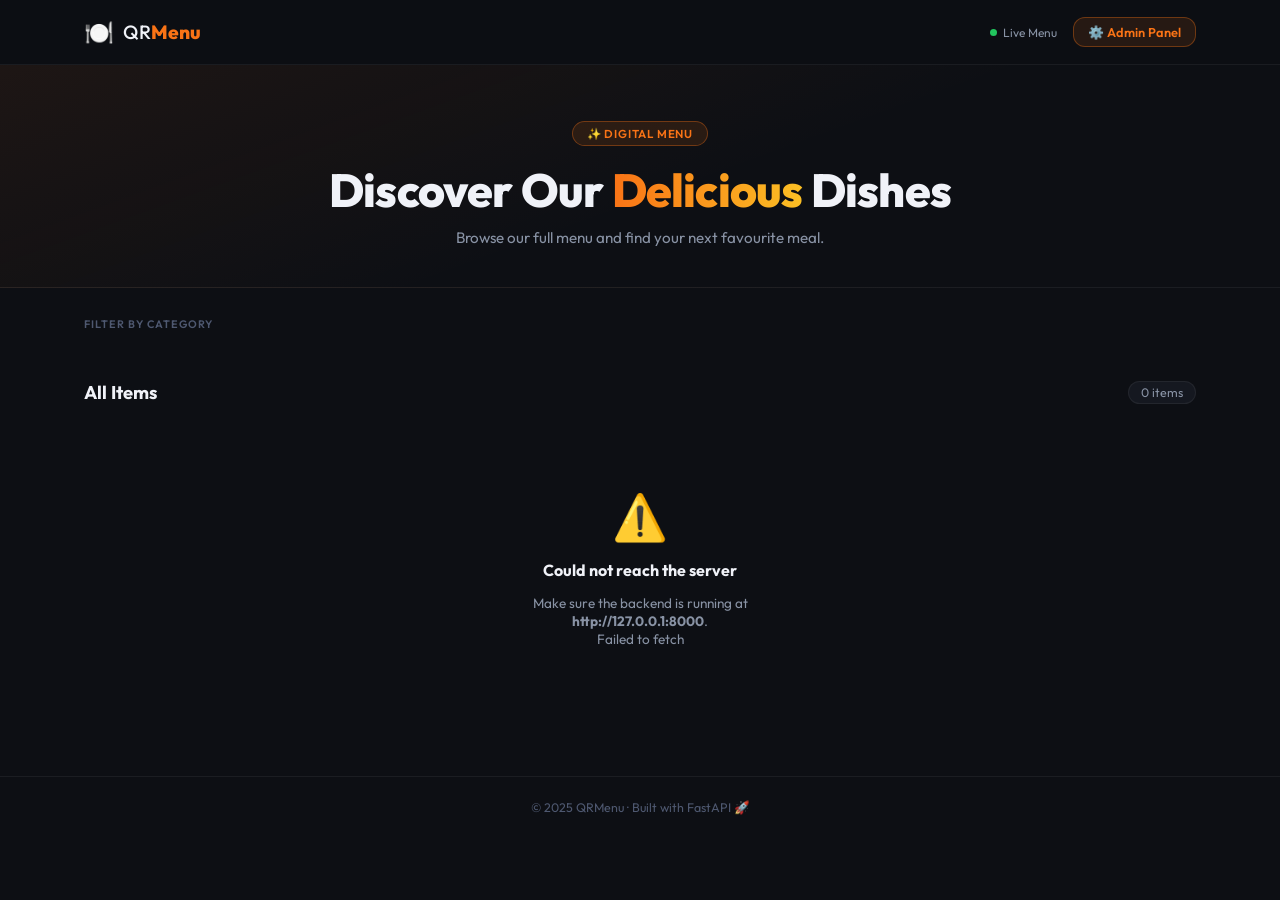
<file: app/index.html>
<!DOCTYPE html>
<html lang="en">

<head>
    <meta charset="UTF-8" />
    <meta name="viewport" content="width=device-width, initial-scale=1.0" />
    <title>QR Menu</title>
    <link rel="preconnect" href="https://fonts.googleapis.com" />
    <link rel="preconnect" href="https://fonts.gstatic.com" crossorigin />
    <link href="https://fonts.googleapis.com/css2?family=Outfit:wght@300;400;500;600;700;800&display=swap"
        rel="stylesheet" />
    <link rel="stylesheet" href="style.css" />
</head>

<body>

    <!-- HEADER -->
    <header class="header">
        <div class="header-inner">
            <div class="logo">
                <span class="logo-icon">🍽️</span>
                <span class="logo-name">QR<b>Menu</b></span>
            </div>
            <div class="header-right">
                <div class="live-badge"><span class="dot"></span> Live Menu</div>
                <a href="admin.html" class="btn-admin">⚙️ Admin Panel</a>
            </div>
        </div>
    </header>

    <!-- HERO -->
    <section class="hero">
        <p class="hero-tag">✨ Digital Menu</p>
        <h1>Discover Our <span class="accent">Delicious</span> Dishes</h1>
        <p class="hero-sub">Browse our full menu and find your next favourite meal.</p>
    </section>

    <!-- CATEGORIES -->
    <section class="cat-section">
        <p class="section-label">Filter by category</p>
        <div class="pills" id="pills">
            <div class="pill skeleton-pill"></div>
            <div class="pill skeleton-pill"></div>
            <div class="pill skeleton-pill"></div>
        </div>
    </section>

    <!-- FOOD GRID -->
    <main class="main">
        <div class="grid-header">
            <h2 id="sectionTitle">All Items</h2>
            <span class="count-badge" id="countBadge">Loading…</span>
        </div>
        <div class="grid" id="grid">
            <div class="card skeleton-card">
                <div class="card-img sk"></div>
                <div class="card-body">
                    <div class="sk-line w50"></div>
                    <div class="sk-line w80"></div>
                    <div class="sk-line w40"></div>
                </div>
            </div>
            <div class="card skeleton-card">
                <div class="card-img sk"></div>
                <div class="card-body">
                    <div class="sk-line w50"></div>
                    <div class="sk-line w80"></div>
                    <div class="sk-line w40"></div>
                </div>
            </div>
            <div class="card skeleton-card">
                <div class="card-img sk"></div>
                <div class="card-body">
                    <div class="sk-line w50"></div>
                    <div class="sk-line w80"></div>
                    <div class="sk-line w40"></div>
                </div>
            </div>
        </div>
    </main>

    <!-- FOOTER -->
    <footer><span>© 2025 QRMenu · Built with FastAPI 🚀</span></footer>

    <!-- ── FOOD DETAIL MODAL ── -->
    <div class="modal-overlay" id="foodDetailModal">
        <div class="detail-modal">
            <button class="detail-close" id="detailClose">✕</button>
            <div class="detail-img-wrap" id="detailImgWrap"></div>
            <div class="detail-body">
                <div class="detail-cat" id="detailCat"></div>
                <h2 class="detail-name" id="detailName"></h2>
                <div class="detail-rows">
                    <div class="detail-row">
                        <span class="detail-label">Price</span>
                        <span class="detail-value accent" id="detailPrice"></span>
                    </div>
                    <div class="detail-row">
                        <span class="detail-label">Stock Status</span>
                        <span id="detailStock"></span>
                    </div>
                    <div class="detail-row">
                        <span class="detail-label">Category</span>
                        <span class="detail-value" id="detailCatName"></span>
                    </div>
                    <div class="detail-row">
                        <span class="detail-label">Food ID</span>
                        <span class="detail-value muted" id="detailId"></span>
                    </div>
                </div>
            </div>
        </div>
    </div>

    <script src="app.js"></script>
</body>

</html>
</file>
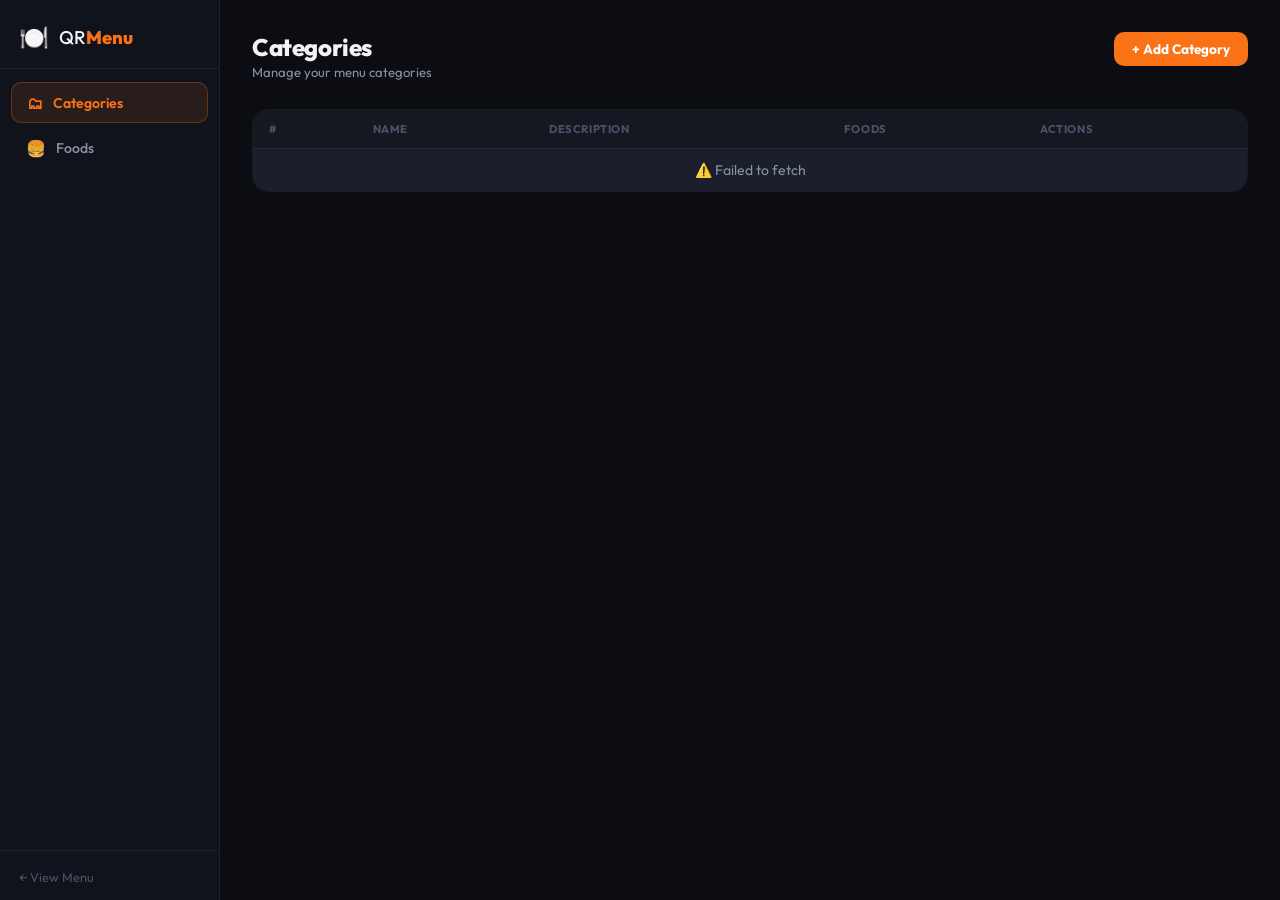
<file: app/admin.html>
<!DOCTYPE html>
<html lang="en">

<head>
    <meta charset="UTF-8" />
    <meta name="viewport" content="width=device-width, initial-scale=1.0" />
    <title>Admin Panel — QR Menu</title>
    <link rel="preconnect" href="https://fonts.googleapis.com" />
    <link rel="preconnect" href="https://fonts.gstatic.com" crossorigin />
    <link href="https://fonts.googleapis.com/css2?family=Outfit:wght@300;400;500;600;700;800&display=swap"
        rel="stylesheet" />
    <link rel="stylesheet" href="admin.css" />
</head>

<body>

    <!-- ═══ SIDEBAR ═══ -->
    <aside class="sidebar">
        <div class="sidebar-logo">
            <span>🍽️</span>
            <span class="sname">QR<b>Menu</b></span>
        </div>
        <nav class="sidebar-nav">
            <a href="#categories" class="nav-item active" data-section="categories">
                <span class="nav-icon">🗂</span> Categories
            </a>
            <a href="#foods" class="nav-item" data-section="foods">
                <span class="nav-icon">🍔</span> Foods
            </a>
        </nav>
        <div class="sidebar-footer">
            <a href="index.html" class="view-menu-link">← View Menu</a>
        </div>
    </aside>

    <!-- ═══ MAIN CONTENT ═══ -->
    <div class="admin-main">

        <!-- Top bar -->
        <div class="topbar">
            <div>
                <h1 class="topbar-title" id="pageTitle">Categories</h1>
                <p class="topbar-sub" id="pageSub">Manage your menu categories</p>
            </div>
            <button class="btn-primary" id="addBtn">+ Add Category</button>
        </div>

        <!-- ─── CATEGORIES SECTION ─── -->
        <section id="section-categories" class="section active">
            <div class="table-wrap">
                <table class="data-table" id="categoryTable">
                    <thead>
                        <tr>
                            <th>#</th>
                            <th>Name</th>
                            <th>Description</th>
                            <th>Foods</th>
                            <th>Actions</th>
                        </tr>
                    </thead>
                    <tbody id="categoryBody">
                        <tr>
                            <td colspan="5" class="loading-row">Loading…</td>
                        </tr>
                    </tbody>
                </table>
            </div>
        </section>

        <!-- ─── FOODS SECTION ─── -->
        <section id="section-foods" class="section" style="display:none">
            <div class="table-wrap">
                <table class="data-table" id="foodTable">
                    <thead>
                        <tr>
                            <th>#</th>
                            <th>Image</th>
                            <th>Name</th>
                            <th>Category</th>
                            <th>Price</th>
                            <th>Stock</th>
                            <th>Actions</th>
                        </tr>
                    </thead>
                    <tbody id="foodBody">
                        <tr>
                            <td colspan="7" class="loading-row">Loading…</td>
                        </tr>
                    </tbody>
                </table>
            </div>
        </section>

    </div>

    <!-- ════════════════════════════════
       MODALS
  ════════════════════════════════ -->

    <!-- Category Modal -->
    <div class="modal-overlay" id="categoryModal">
        <div class="modal">
            <div class="modal-head">
                <h3 id="catModalTitle">Add Category</h3>
                <button class="modal-x" data-close="categoryModal">✕</button>
            </div>
            <form id="categoryForm">
                <input type="hidden" id="catId" />
                <div class="field">
                    <label for="catName">Name <span class="req">*</span></label>
                    <input id="catName" type="text" placeholder="e.g. Burgers" required />
                </div>
                <div class="field">
                    <label for="catDesc">Description <span class="req">*</span></label>
                    <input id="catDesc" type="text" placeholder="e.g. Juicy beef burgers" required />
                </div>
                <div class="modal-foot">
                    <button type="button" class="btn-ghost" data-close="categoryModal">Cancel</button>
                    <button type="submit" class="btn-primary" id="catSaveBtn">Save</button>
                </div>
            </form>
        </div>
    </div>

    <!-- Food Modal -->
    <div class="modal-overlay" id="foodModal">
        <div class="modal">
            <div class="modal-head">
                <h3 id="foodModalTitle">Add Food</h3>
                <button class="modal-x" data-close="foodModal">✕</button>
            </div>
            <form id="foodForm">
                <input type="hidden" id="foodId" />
                <div class="field">
                    <label for="foodName">Name <span class="req">*</span></label>
                    <input id="foodName" type="text" placeholder="e.g. Classic Burger" required />
                </div>
                <div class="field">
                    <label for="foodPrice">Price (UZS) <span class="req">*</span></label>
                    <input id="foodPrice" type="number" placeholder="e.g. 35000" min="1" required />
                </div>
                <div class="field">
                    <label for="foodImage">Image URL</label>
                    <input id="foodImage" type="text" placeholder="https://…" />
                </div>
                <div class="field">
                    <label for="foodCat">Category <span class="req">*</span></label>
                    <select id="foodCat" required></select>
                </div>
                <div class="modal-foot">
                    <button type="button" class="btn-ghost" data-close="foodModal">Cancel</button>
                    <button type="submit" class="btn-primary" id="foodSaveBtn">Save</button>
                </div>
            </form>
        </div>
    </div>

    <!-- Delete Confirm Modal -->
    <div class="modal-overlay" id="deleteModal">
        <div class="modal modal-sm">
            <div class="modal-head">
                <h3>Confirm Delete</h3>
                <button class="modal-x" data-close="deleteModal">✕</button>
            </div>
            <p class="del-msg" id="delMsg">Are you sure?</p>
            <div class="modal-foot">
                <button class="btn-ghost" data-close="deleteModal">Cancel</button>
                <button class="btn-danger" id="confirmDelBtn">Delete</button>
            </div>
        </div>
    </div>

    <!-- Toast -->
    <div class="toast" id="toast"></div>

    <script src="admin.js"></script>
</body>

</html>
</file>
<file: app/style.css>
/* ── TOKENS ──────────────────────────────── */
:root {
    --bg: #0d0f14;
    --surface: #151820;
    --card: #1b1e29;
    --card-h: #21263a;
    --accent: #f97316;
    --accent-g: rgba(249, 115, 22, .22);
    --accent-m: rgba(249, 115, 22, .11);
    --txt1: #f0f2f8;
    --txt2: #8892a4;
    --txt3: #4e5870;
    --border: rgba(255, 255, 255, .06);
    --br-acc: rgba(249, 115, 22, .35);
    --r-md: 12px;
    --r-lg: 20px;
}

*,
*::before,
*::after {
    box-sizing: border-box;
    margin: 0;
    padding: 0
}

img {
    display: block;
    width: 100%
}

button {
    cursor: pointer;
    font-family: inherit;
    border: none;
    outline: none
}

a {
    text-decoration: none
}

body {
    font-family: 'Outfit', sans-serif;
    background: var(--bg);
    color: var(--txt1);
    -webkit-font-smoothing: antialiased;
    min-height: 100vh
}

/* ── HEADER ──────────────────────────────── */
.header {
    position: sticky;
    top: 0;
    z-index: 50;
    background: rgba(13, 15, 20, .88);
    backdrop-filter: blur(18px);
    -webkit-backdrop-filter: blur(18px);
    border-bottom: 1px solid var(--border)
}

.header-inner {
    max-width: 1160px;
    margin: 0 auto;
    padding: 0 1.5rem;
    height: 64px;
    display: flex;
    align-items: center;
    justify-content: space-between
}

.logo {
    display: flex;
    align-items: center;
    gap: 9px
}

.logo-icon {
    font-size: 1.5rem
}

.logo-name {
    font-size: 1.2rem;
    font-weight: 500;
    color: var(--txt1)
}

.logo-name b {
    color: var(--accent);
    font-weight: 800
}

.header-right {
    display: flex;
    align-items: center;
    gap: 1rem
}

.live-badge {
    font-size: .75rem;
    color: var(--txt2);
    display: flex;
    align-items: center;
    gap: 6px
}

.dot {
    width: 7px;
    height: 7px;
    border-radius: 50%;
    background: #22c55e;
    animation: blink 2s infinite
}

@keyframes blink {

    0%,
    100% {
        opacity: 1
    }

    50% {
        opacity: .35
    }
}

.btn-admin {
    font-size: .8rem;
    font-weight: 600;
    padding: 6px 14px;
    background: var(--accent-m);
    color: var(--accent);
    border: 1px solid var(--br-acc);
    border-radius: var(--r-md);
    transition: all .18s ease;
}

.btn-admin:hover {
    background: var(--accent);
    color: #fff;
    box-shadow: 0 0 14px var(--accent-g)
}

/* ── HERO ────────────────────────────────── */
.hero {
    padding: 3.5rem 1.5rem 2.5rem;
    text-align: center;
    background: linear-gradient(160deg, rgba(249, 115, 22, .07) 0%, transparent 55%);
    border-bottom: 1px solid var(--border)
}

.hero-tag {
    display: inline-block;
    font-size: .72rem;
    font-weight: 600;
    letter-spacing: .8px;
    text-transform: uppercase;
    color: var(--accent);
    background: var(--accent-m);
    border: 1px solid var(--br-acc);
    border-radius: 999px;
    padding: 4px 14px;
    margin-bottom: 1.1rem
}

.hero h1 {
    font-size: clamp(1.9rem, 5vw, 2.9rem);
    font-weight: 800;
    letter-spacing: -.8px;
    line-height: 1.15;
    margin-bottom: .7rem
}

.hero h1 .accent {
    background: linear-gradient(90deg, var(--accent), #fbbf24);
    -webkit-background-clip: text;
    -webkit-text-fill-color: transparent;
    background-clip: text
}

.hero-sub {
    font-size: .95rem;
    color: var(--txt2)
}

/* ── CATEGORY PILLS ──────────────────────── */
.cat-section {
    max-width: 1160px;
    margin: 0 auto;
    padding: 1.8rem 1.5rem .5rem
}

.section-label {
    font-size: .68rem;
    font-weight: 600;
    letter-spacing: 1px;
    text-transform: uppercase;
    color: var(--txt3);
    margin-bottom: .8rem
}

.pills {
    display: flex;
    flex-wrap: wrap;
    gap: .45rem
}

.pill {
    padding: 6px 15px;
    border-radius: 999px;
    font-size: .85rem;
    font-weight: 500;
    background: var(--card);
    color: var(--txt2);
    border: 1px solid var(--border);
    transition: all .18s ease;
    display: inline-flex;
    align-items: center;
    gap: 6px;
    cursor: pointer
}

.pill:hover {
    background: var(--card-h);
    color: var(--txt1)
}

.pill.active {
    background: var(--accent);
    color: #fff;
    border-color: transparent;
    box-shadow: 0 0 18px var(--accent-g)
}

.pill .num {
    font-size: .68rem;
    font-weight: 700;
    background: rgba(255, 255, 255, .18);
    padding: 1px 6px;
    border-radius: 999px
}

.skeleton-pill {
    width: 80px;
    height: 34px;
    animation: sk 1.4s infinite;
    border-radius: 999px;
    background: var(--card)
}

/* ── MAIN ────────────────────────────────── */
.main {
    max-width: 1160px;
    margin: 0 auto;
    padding: 1.8rem 1.5rem 4rem
}

.grid-header {
    display: flex;
    align-items: center;
    justify-content: space-between;
    margin-bottom: 1.3rem
}

.grid-header h2 {
    font-size: 1.15rem;
    font-weight: 700
}

.count-badge {
    font-size: .78rem;
    color: var(--txt2);
    background: var(--surface);
    border: 1px solid var(--border);
    padding: 3px 12px;
    border-radius: 999px
}

/* ── GRID ────────────────────────────────── */
.grid {
    display: grid;
    grid-template-columns: repeat(auto-fill, minmax(255px, 1fr));
    gap: 1.1rem
}

/* ── CARD ────────────────────────────────── */
.card {
    background: var(--card);
    border: 1px solid var(--border);
    border-radius: var(--r-lg);
    overflow: hidden;
    display: flex;
    flex-direction: column;
    transition: transform .2s, box-shadow .2s, border-color .2s;
    animation: fadeUp .35s ease both
}

.card:hover {
    transform: translateY(-5px);
    box-shadow: 0 8px 28px rgba(0, 0, 0, .4), 0 0 0 1px var(--br-acc);
    border-color: var(--br-acc)
}

@keyframes fadeUp {
    from {
        opacity: 0;
        transform: translateY(14px)
    }

    to {
        opacity: 1;
        transform: translateY(0)
    }
}

.card-img {
    width: 100%;
    aspect-ratio: 16/10;
    overflow: hidden;
    background: var(--surface);
    position: relative
}

.card-img img {
    width: 100%;
    height: 100%;
    object-fit: cover;
    transition: transform .38s ease
}

.card:hover .card-img img {
    transform: scale(1.07)
}

.card-placeholder {
    width: 100%;
    height: 100%;
    display: flex;
    align-items: center;
    justify-content: center;
    font-size: 2.2rem;
    background: linear-gradient(135deg, var(--surface), var(--card))
}

.stock-badge {
    position: absolute;
    top: 9px;
    right: 9px;
    font-size: .65rem;
    font-weight: 700;
    letter-spacing: .5px;
    text-transform: uppercase;
    padding: 3px 9px;
    border-radius: 999px
}

.in-stock {
    background: rgba(34, 197, 94, .15);
    color: #4ade80;
    border: 1px solid rgba(34, 197, 94, .3)
}

.no-stock {
    background: rgba(239, 68, 68, .15);
    color: #f87171;
    border: 1px solid rgba(239, 68, 68, .3)
}

.card-body {
    padding: 1rem 1.1rem 1.2rem;
    display: flex;
    flex-direction: column;
    gap: .4rem;
    flex: 1
}

.card-cat {
    font-size: .68rem;
    font-weight: 600;
    letter-spacing: .7px;
    text-transform: uppercase;
    color: var(--accent)
}

.card-name {
    font-size: .97rem;
    font-weight: 700;
    line-height: 1.3;
    color: var(--txt1)
}

.card-price {
    margin-top: auto;
    padding-top: .6rem;
    border-top: 1px solid var(--border);
    display: flex;
    align-items: center;
    justify-content: space-between
}

.price-label {
    font-size: .7rem;
    color: var(--txt3)
}

.price-val {
    font-size: 1.05rem;
    font-weight: 700;
    color: var(--accent)
}

/* ── EMPTY / ERROR ───────────────────────── */
.state {
    grid-column: 1/-1;
    padding: 4rem 2rem;
    display: flex;
    flex-direction: column;
    align-items: center;
    gap: .9rem;
    text-align: center
}

.state-icon {
    font-size: 2.8rem
}

.state-title {
    font-size: 1rem;
    font-weight: 700
}

.state-msg {
    font-size: .85rem;
    color: var(--txt2);
    max-width: 340px
}

/* ── SKELETON ────────────────────────────── */
.skeleton-card {
    animation: sk 1.4s infinite
}

.sk {
    background: var(--surface)
}

.sk-line {
    height: 11px;
    border-radius: 999px;
    background: var(--surface);
    margin-bottom: .55rem
}

.w80 {
    width: 80%
}

.w50 {
    width: 50%
}

.w40 {
    width: 40%
}

@keyframes sk {

    0%,
    100% {
        opacity: 1
    }

    50% {
        opacity: .45
    }
}

/* ── FOOTER ──────────────────────────────── */
footer {
    text-align: center;
    padding: 1.4rem;
    border-top: 1px solid var(--border);
    font-size: .78rem;
    color: var(--txt3)
}

/* ══ FOOD DETAIL MODAL ══════════════════════ */
.modal-overlay {
    display: none;
    position: fixed;
    inset: 0;
    z-index: 200;
    background: rgba(0, 0, 0, .65);
    backdrop-filter: blur(8px);
    -webkit-backdrop-filter: blur(8px);
    align-items: center;
    justify-content: center;
    padding: 1rem;
}

.modal-overlay.open {
    display: flex
}

.detail-modal {
    background: var(--card);
    border: 1px solid var(--border);
    border-radius: var(--r-lg);
    width: 100%;
    max-width: 480px;
    overflow: hidden;
    position: relative;
    box-shadow: 0 24px 60px rgba(0, 0, 0, .55);
    animation: slideUp .22s ease;
}

@keyframes slideUp {
    from {
        opacity: 0;
        transform: translateY(22px)
    }

    to {
        opacity: 1;
        transform: translateY(0)
    }
}

.detail-close {
    position: absolute;
    top: 12px;
    right: 12px;
    z-index: 5;
    width: 32px;
    height: 32px;
    border-radius: 50%;
    background: rgba(0, 0, 0, .45);
    color: #fff;
    font-size: .85rem;
    transition: background .15s;
}

.detail-close:hover {
    background: rgba(0, 0, 0, .7)
}

.detail-img-wrap {
    width: 100%;
    aspect-ratio: 16/9;
    overflow: hidden;
    background: var(--surface);
}

.detail-img-wrap img {
    width: 100%;
    height: 100%;
    object-fit: cover
}

.detail-img-placeholder {
    width: 100%;
    height: 100%;
    display: flex;
    align-items: center;
    justify-content: center;
    font-size: 3.5rem
}

.detail-body {
    padding: 1.4rem 1.5rem 1.6rem;
    display: flex;
    flex-direction: column;
    gap: .6rem
}

.detail-cat {
    font-size: .7rem;
    font-weight: 700;
    letter-spacing: .8px;
    text-transform: uppercase;
    color: var(--accent);
}

.detail-name {
    font-size: 1.3rem;
    font-weight: 800;
    letter-spacing: -.3px;
    color: var(--txt1);
    line-height: 1.2
}

.detail-rows {
    display: flex;
    flex-direction: column;
    gap: 0;
    margin-top: .4rem;
    border: 1px solid var(--border);
    border-radius: var(--r-md);
    overflow: hidden
}

.detail-row {
    display: flex;
    align-items: center;
    justify-content: space-between;
    padding: .65rem 1rem;
    border-bottom: 1px solid var(--border);
    font-size: .88rem;
}

.detail-row:last-child {
    border-bottom: none
}

.detail-label {
    color: var(--txt2);
    font-weight: 500
}

.detail-value {
    color: var(--txt1);
    font-weight: 600;
    text-align: right
}

.detail-value.accent {
    color: var(--accent);
    font-size: 1rem;
    font-weight: 700
}

.detail-value.muted {
    color: var(--txt3);
    font-weight: 400;
    font-size: .82rem
}

.badge-in {
    display: inline-block;
    font-size: .7rem;
    font-weight: 700;
    padding: 3px 10px;
    border-radius: 999px;
    background: rgba(34, 197, 94, .13);
    color: #4ade80;
    border: 1px solid rgba(34, 197, 94, .28)
}

.badge-out {
    display: inline-block;
    font-size: .7rem;
    font-weight: 700;
    padding: 3px 10px;
    border-radius: 999px;
    background: rgba(239, 68, 68, .13);
    color: #f87171;
    border: 1px solid rgba(239, 68, 68, .28)
}

/* ── SCROLLBAR ───────────────────────────── */
::-webkit-scrollbar {
    width: 5px
}

::-webkit-scrollbar-track {
    background: var(--bg)
}

::-webkit-scrollbar-thumb {
    background: #252936;
    border-radius: 999px
}

/* ── RESPONSIVE ──────────────────────────── */
@media(max-width:600px) {
    .hero {
        padding: 2.5rem 1rem 2rem
    }

    .cat-section,
    .main {
        padding-inline: 1rem
    }

    .detail-modal {
        max-width: 100%
    }
}
</file>
<file: app/admin.css>
/* ── TOKENS ──────────── */
:root {
    --bg: #0b0d12;
    --sidebar: #10131b;
    --surface: #151820;
    --card: #1b1f2c;
    --card-h: #222739;
    --accent: #f97316;
    --accent-g: rgba(249, 115, 22, .2);
    --accent-m: rgba(249, 115, 22, .1);
    --green: #22c55e;
    --red: #ef4444;
    --red-g: rgba(239, 68, 68, .18);
    --txt1: #f0f2f8;
    --txt2: #8892a4;
    --txt3: #4a5368;
    --border: rgba(255, 255, 255, .06);
    --br-acc: rgba(249, 115, 22, .3);
    --r: 10px;
    --r-lg: 16px;
}

*,
*::before,
*::after {
    box-sizing: border-box;
    margin: 0;
    padding: 0
}

img {
    display: block
}

button {
    cursor: pointer;
    font-family: inherit;
    border: none;
    outline: none
}

a {
    text-decoration: none
}

body {
    font-family: 'Outfit', sans-serif;
    background: var(--bg);
    color: var(--txt1);
    -webkit-font-smoothing: antialiased;
    display: flex;
    min-height: 100vh
}

/* ══ SIDEBAR ═══════════════════════════════ */
.sidebar {
    width: 220px;
    min-height: 100vh;
    background: var(--sidebar);
    border-right: 1px solid var(--border);
    display: flex;
    flex-direction: column;
    position: fixed;
    top: 0;
    left: 0;
    bottom: 0;
    z-index: 30;
}

.sidebar-logo {
    display: flex;
    align-items: center;
    gap: 10px;
    padding: 1.4rem 1.2rem 1rem;
    font-size: 1.15rem;
    font-weight: 500;
    border-bottom: 1px solid var(--border);
}

.sidebar-logo span:first-child {
    font-size: 1.5rem
}

.sname b {
    color: var(--accent);
    font-weight: 800
}

.sidebar-nav {
    padding: .8rem .7rem;
    display: flex;
    flex-direction: column;
    gap: .3rem;
    flex: 1
}

.nav-item {
    display: flex;
    align-items: center;
    gap: 10px;
    padding: .6rem .9rem;
    border-radius: var(--r);
    font-size: .88rem;
    font-weight: 500;
    color: var(--txt2);
    transition: all .16s ease;
}

.nav-item:hover {
    background: var(--card);
    color: var(--txt1)
}

.nav-item.active {
    background: var(--accent-m);
    color: var(--accent);
    font-weight: 600;
    border: 1px solid var(--br-acc)
}

.nav-icon {
    font-size: 1rem
}

.sidebar-footer {
    padding: .9rem 1.2rem;
    border-top: 1px solid var(--border)
}

.view-menu-link {
    font-size: .8rem;
    color: var(--txt3);
    transition: color .15s
}

.view-menu-link:hover {
    color: var(--accent)
}

/* ══ MAIN ═══════════════════════════════════ */
.admin-main {
    margin-left: 220px;
    flex: 1;
    padding: 2rem 2rem 4rem;
    max-width: 1060px
}

/* ── Top bar ── */
.topbar {
    display: flex;
    align-items: flex-start;
    justify-content: space-between;
    gap: 1rem;
    margin-bottom: 1.8rem;
    flex-wrap: wrap
}

.topbar-title {
    font-size: 1.5rem;
    font-weight: 800;
    letter-spacing: -.4px
}

.topbar-sub {
    font-size: .82rem;
    color: var(--txt2);
    margin-top: 2px
}

/* ── Buttons ── */
.btn-primary {
    font-size: .85rem;
    font-weight: 700;
    padding: 8px 18px;
    border-radius: var(--r);
    background: var(--accent);
    color: #fff;
    border: none;
    transition: all .16s ease;
    white-space: nowrap;
}

.btn-primary:hover {
    box-shadow: 0 0 18px var(--accent-g);
    filter: brightness(1.05)
}

.btn-primary:disabled {
    opacity: .5;
    cursor: not-allowed
}

.btn-ghost {
    font-size: .85rem;
    font-weight: 600;
    padding: 7px 16px;
    border-radius: var(--r);
    background: var(--card);
    color: var(--txt2);
    border: 1px solid var(--border);
    transition: all .15s;
}

.btn-ghost:hover {
    background: var(--card-h);
    color: var(--txt1)
}

.btn-danger {
    font-size: .85rem;
    font-weight: 700;
    padding: 7px 16px;
    border-radius: var(--r);
    background: var(--red);
    color: #fff;
    border: none;
    transition: all .15s;
}

.btn-danger:hover {
    box-shadow: 0 0 14px var(--red-g)
}

/* ── Table ── */
.table-wrap {
    overflow-x: auto;
    border-radius: var(--r-lg);
    border: 1px solid var(--border)
}

.data-table {
    width: 100%;
    border-collapse: collapse;
    font-size: .875rem
}

.data-table thead {
    background: var(--surface)
}

.data-table th {
    padding: .75rem 1rem;
    text-align: left;
    font-size: .7rem;
    font-weight: 700;
    letter-spacing: .6px;
    text-transform: uppercase;
    color: var(--txt3);
    border-bottom: 1px solid var(--border);
    white-space: nowrap;
}

.data-table td {
    padding: .75rem 1rem;
    border-bottom: 1px solid var(--border);
    vertical-align: middle;
    color: var(--txt2)
}

.data-table tr:last-child td {
    border-bottom: none
}

.data-table tbody tr {
    background: var(--card);
    transition: background .15s
}

.data-table tbody tr:hover {
    background: var(--card-h)
}

.data-table .bold {
    color: var(--txt1);
    font-weight: 600
}

.loading-row,
.empty-row {
    text-align: center;
    padding: 2.5rem;
    color: var(--txt3)
}

.loading-row {
    animation: blink 1.4s infinite
}

@keyframes blink {

    0%,
    100% {
        opacity: 1
    }

    50% {
        opacity: .4
    }
}

/* ── Thumbnail ── */
.thumb {
    width: 48px;
    height: 36px;
    border-radius: 6px;
    object-fit: cover;
    background: var(--surface)
}

.thumb-placeholder {
    width: 48px;
    height: 36px;
    border-radius: 6px;
    background: var(--surface);
    display: flex;
    align-items: center;
    justify-content: center;
    font-size: 1.1rem
}

/* ── Badges ── */
.badge {
    display: inline-block;
    font-size: .68rem;
    font-weight: 700;
    letter-spacing: .4px;
    text-transform: uppercase;
    padding: 3px 9px;
    border-radius: 999px
}

.badge-green {
    background: rgba(34, 197, 94, .12);
    color: #4ade80;
    border: 1px solid rgba(34, 197, 94, .28)
}

.badge-red {
    background: rgba(239, 68, 68, .12);
    color: #f87171;
    border: 1px solid rgba(239, 68, 68, .28)
}

.badge-blue {
    background: rgba(99, 102, 241, .12);
    color: #a5b4fc;
    border: 1px solid rgba(99, 102, 241, .28)
}

/* ── Action buttons in table ── */
.action-btns {
    display: flex;
    gap: .35rem
}

.tbl-btn {
    font-size: .75rem;
    font-weight: 600;
    padding: 4px 12px;
    border-radius: var(--r);
    border: 1px solid var(--border);
    background: var(--surface);
    color: var(--txt2);
    transition: all .14s;
}

.tbl-btn.edit:hover {
    background: var(--accent);
    color: #fff;
    border-color: transparent
}

.tbl-btn.del:hover {
    background: var(--red);
    color: #fff;
    border-color: transparent
}

/* ══ MODALS ══════════════════════════════════ */
.modal-overlay {
    display: none;
    position: fixed;
    inset: 0;
    z-index: 200;
    background: rgba(0, 0, 0, .6);
    backdrop-filter: blur(6px);
    align-items: center;
    justify-content: center;
    padding: 1rem
}

.modal-overlay.open {
    display: flex
}

.modal {
    background: var(--surface);
    border: 1px solid var(--border);
    border-radius: var(--r-lg);
    width: 100%;
    max-width: 460px;
    box-shadow: 0 24px 60px rgba(0, 0, 0, .55);
    animation: up .2s ease
}

.modal-sm {
    max-width: 360px
}

@keyframes up {
    from {
        opacity: 0;
        transform: translateY(18px)
    }

    to {
        opacity: 1;
        transform: translateY(0)
    }
}

.modal-head {
    display: flex;
    align-items: center;
    justify-content: space-between;
    padding: 1.15rem 1.4rem;
    border-bottom: 1px solid var(--border)
}

.modal-head h3 {
    font-size: 1rem;
    font-weight: 700
}

.modal-x {
    font-size: .95rem;
    background: none;
    color: var(--txt2);
    padding: 2px 7px;
    border-radius: 6px;
    transition: all .14s
}

.modal-x:hover {
    background: var(--card-h);
    color: var(--txt1)
}

.field {
    padding: .55rem 1.4rem
}

.field label {
    display: block;
    font-size: .78rem;
    font-weight: 600;
    color: var(--txt2);
    margin-bottom: .4rem
}

.field label .req {
    color: var(--accent)
}

.field input,
.field select {
    width: 100%;
    padding: 9px 12px;
    background: var(--card);
    border: 1px solid var(--border);
    border-radius: var(--r);
    color: var(--txt1);
    font-family: inherit;
    font-size: .88rem;
    outline: none;
    transition: border-color .14s;
}

.field input::placeholder {
    color: var(--txt3)
}

.field input:focus,
.field select:focus {
    border-color: var(--accent);
    box-shadow: 0 0 0 3px var(--accent-m)
}

.field select option {
    background: var(--card)
}

.modal-foot {
    display: flex;
    justify-content: flex-end;
    gap: .5rem;
    padding: 1.1rem 1.4rem;
    border-top: 1px solid var(--border)
}

.del-msg {
    padding: 1rem 1.4rem 0;
    font-size: .9rem;
    color: var(--txt2);
    line-height: 1.6
}

/* ══ TOAST ════════════════════════════════════ */
.toast {
    position: fixed;
    bottom: 1.5rem;
    right: 1.5rem;
    z-index: 999;
    font-size: .85rem;
    font-weight: 600;
    padding: 10px 18px;
    border-radius: var(--r);
    opacity: 0;
    transform: translateY(8px);
    transition: opacity .22s, transform .22s;
    pointer-events: none;
}

.toast.show {
    opacity: 1;
    transform: translateY(0)
}

.toast.ok {
    background: #14532d;
    color: #bbf7d0;
    border: 1px solid #22c55e
}

.toast.err {
    background: #7f1d1d;
    color: #fecaca;
    border: 1px solid #ef4444
}

/* ══ SCROLLBAR ════════════════════════════════ */
::-webkit-scrollbar {
    width: 5px;
    height: 5px
}

::-webkit-scrollbar-track {
    background: var(--bg)
}

::-webkit-scrollbar-thumb {
    background: #232738;
    border-radius: 999px
}

/* ══ RESPONSIVE ═══════════════════════════════ */
@media(max-width:700px) {
    .sidebar {
        width: 60px
    }

    .sname,
    .nav-item span:last-child,
    .sidebar-footer {
        display: none
    }

    .admin-main {
        margin-left: 60px;
        padding: 1.2rem 1rem 3rem
    }

    .nav-item {
        justify-content: center;
        padding: .7rem
    }
}
</file>
